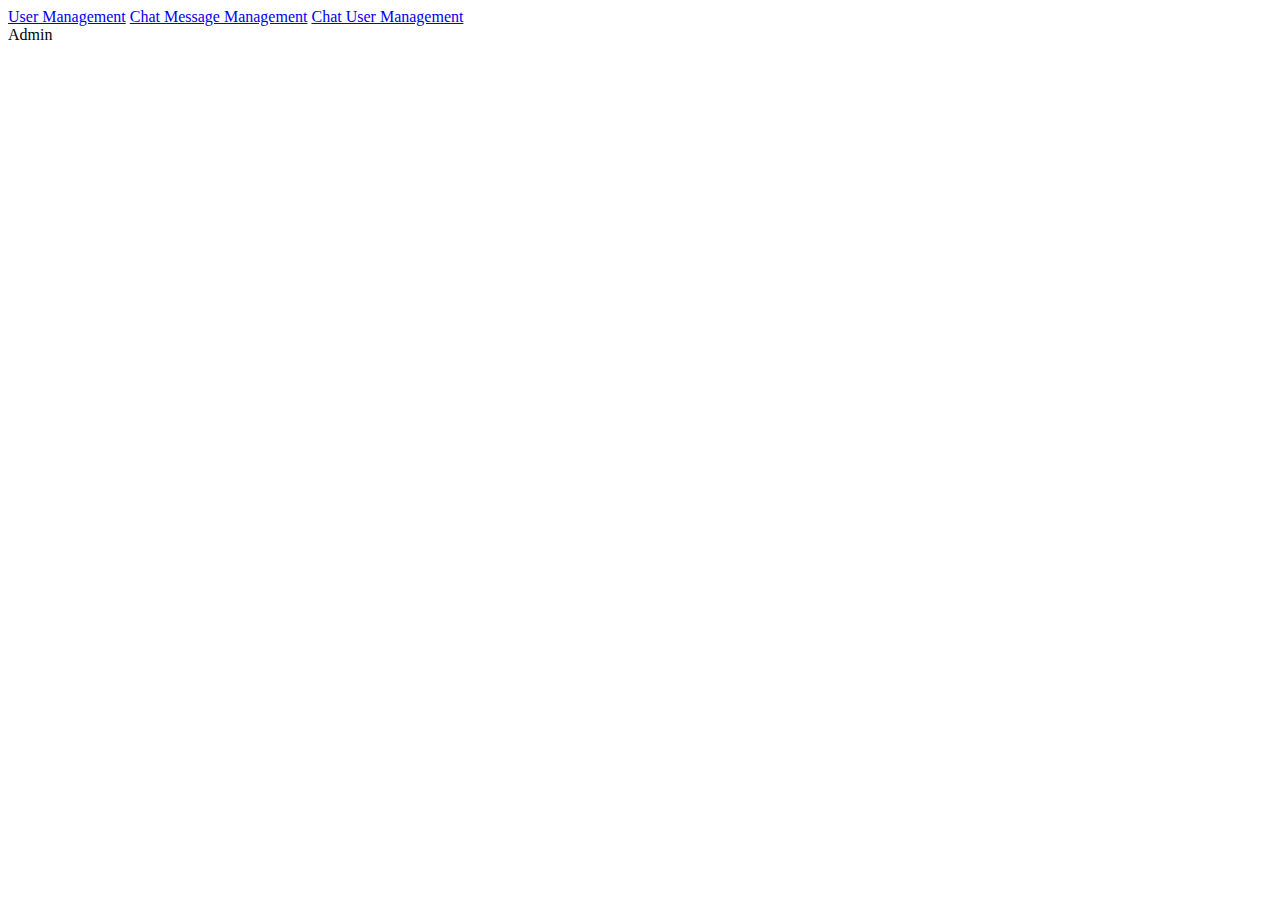
<file: src/main/resources/templates/admin.html>
<!DOCTYPE html>
<html>

<head>
    <meta th:include="headtags :: headtags" th:remove="tag" />
</head>

<body>
    <div>

        <!-- body content -->
        <div class="container-fluid">

            <div class="scrollmenu">
              <a href="admin/profile" th:href="@{/admin/profile}">User Management</a>
              <a href="admin/chat/message" th:href="@{/admin/chat/message}">Chat Message Management</a>
              <a href="admin/chat/user" th:href="@{/admin/chat/user}">Chat User Management</a>
            </div>

            Admin
        </div>
        <!-- body content -->

        <!-- footer -->
        <div th:include="footer :: footer" th:remove="tag"></div>
        <!-- footer -->
    </div>
    <script type="text/javascript" th:inline="javascript">
    //<![CDATA[
    $(document).ready(function() {
    });
    //]]>
    </script>
</body>

</html>
</file>
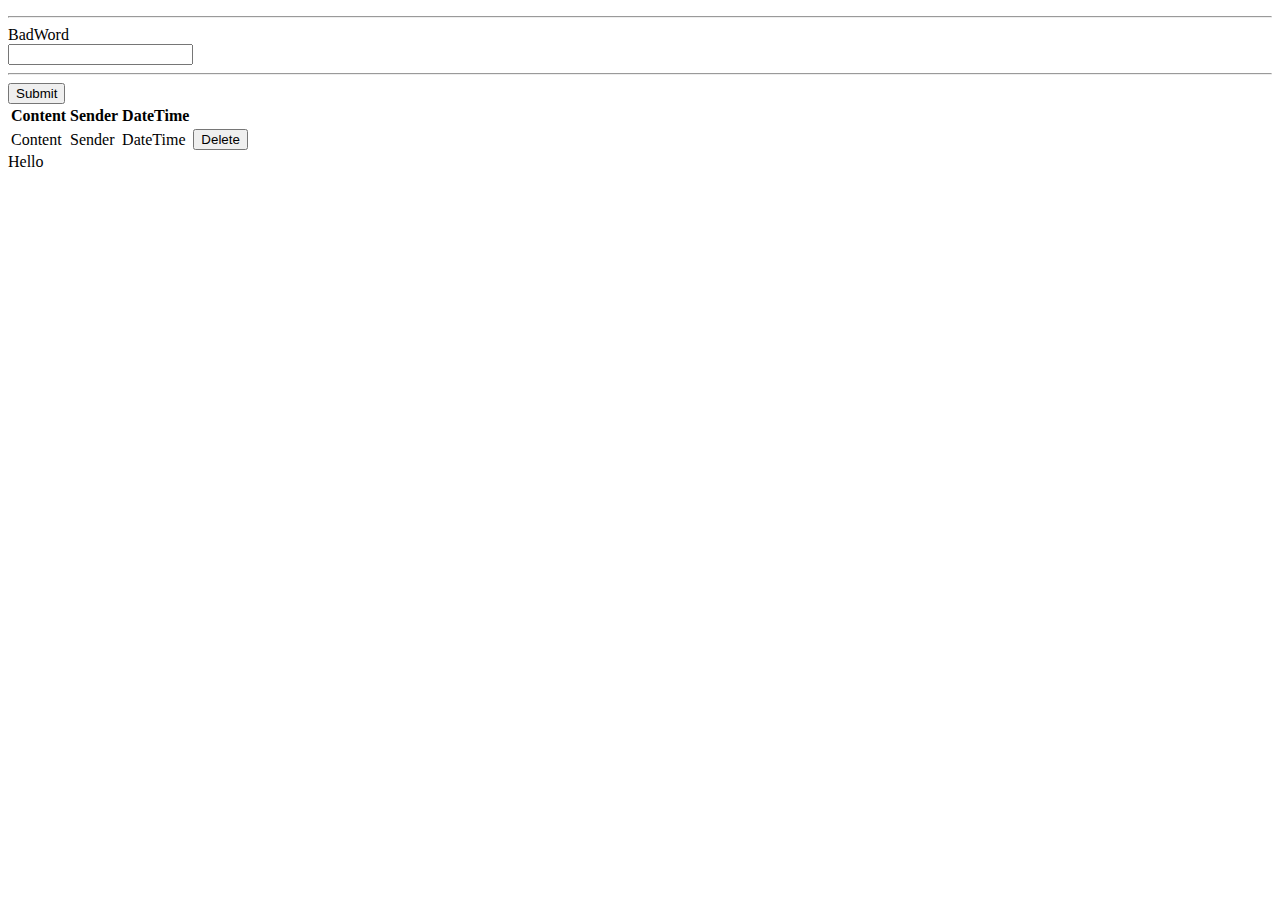
<file: src/main/resources/templates/adminChatMessage.html>
<!DOCTYPE html>
<html>

<head>
    <meta th:include="headtags :: headtags" th:remove="tag" />
</head>

<body>
    <div>

        <!-- body content -->
        <div class="container-fluid">

        <p>
            <span th:text="${chatRoom.name}"></span>
        </p>
        <hr />
        <div>
            <form action="#" th:action="@{|/admin/chat/badword|}" method="post" class="well container form-horizontal">
                <div class="form-group ">
                    <label class="col-sm-3 required control-label" for="badword">BadWord</label>
                    <div class="col-sm-9">
                        <input type="text" name="badWord" id="badWord" class="form-control input-sm" th:value="${chatRoom.badWord}" />
                    </div>
                </div>
                <div class="form-group">
                    <div class="col-xs-12 left">
                        <hr/>
                        <input type="submit" class="btn btn-info" />
                    </div>
                </div>

            </form>
        </div>
                    <table class="table table-bordered table-striped">
                                    <thead class="bg-info">
                                        <tr>
                                            <th>Content</th>
                                            <th>Sender</th>
                                            <th>DateTime</th>
                                            <th></th>
                                        </tr>
                                    </thead>
                                    <tbody>
                                        <tr th:each="message : ${messages}">
                                            <td th:text="${message.content}">Content</td>
                                            <td th:text="${message.Sender.username}">Sender</td>
                                            <td th:text="${message.createdDateTime}">DateTime</td>
                                            <td>
                                                <form action="#" th:action="@{|/admin/messages/delete/${message.id}|}" method="post">
                                                    <input class="delete" type="submit" value="Delete"/>
                                                </form>
                                            </td>
                                        </tr>
                                    </tbody>
                                </table>


            Hello
        </div>
        <!-- body content -->

        <!-- footer -->
        <div th:include="footer :: footer" th:remove="tag"></div>
        <!-- footer -->
    </div>
    <script src="../static/js/jquery-3.min.js" th:src="@{/js/jquery-3.min.js}"></script>
    <script src="../static/js/adminChatMessage.js" th:src="@{/js/adminChatMessage.js}"></script>
</body>

</html>
</file>
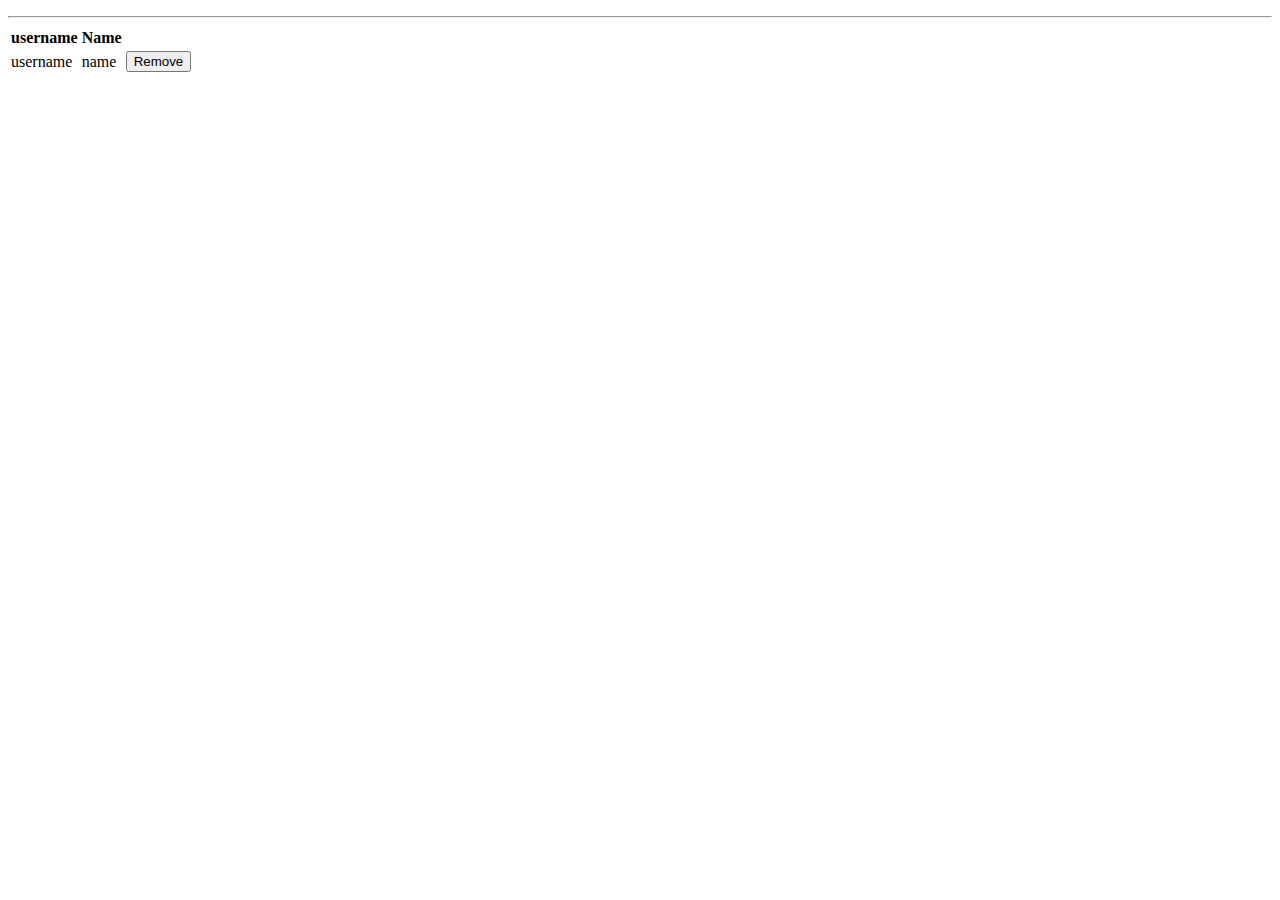
<file: src/main/resources/templates/adminChatUser.html>
<!DOCTYPE html>
<html>

<head>
    <meta th:include="headtags :: headtags" th:remove="tag" />
</head>

<body>
    <div>

        <!-- body content -->
        <div class="container-fluid">

        <p>
            <span th:text="${chatRoom.name}"></span>
        </p>
        <hr />
                    <table class="table table-bordered table-striped">
                                    <thead class="bg-info">
                                        <tr>
                                            <th>username</th>
                                            <th>Name</th>
                                            <th></th>
                                        </tr>
                                    </thead>
                                    <tbody>
                                        <tr th:each="user : ${chatRoom.users}">
                                            <td th:text="${user.username}">username</td>
                                            <td th:text="${user.firstName} + ' ' + ${user.lastName}">name</td>
                                            <td>
                                                <form action="#" th:action="@{|/admin/chat/${chatRoom.id}/user/remove/${user.id}|}" method="post">
                                                    <input class="delete" type="submit" value="Remove"/>
                                                </form>
                                            </td>
                                        </tr>
                                    </tbody>
                                </table>


        </div>
        <!-- body content -->

        <!-- footer -->
        <div th:include="footer :: footer" th:remove="tag"></div>
        <!-- footer -->
    </div>
    <script src="../static/js/jquery-3.min.js" th:src="@{/js/jquery-3.min.js}"></script>
    <script src="../static/js/adminChatUser.js" th:src="@{/js/adminChatUser.js}"></script>
</body>

</html>
</file>
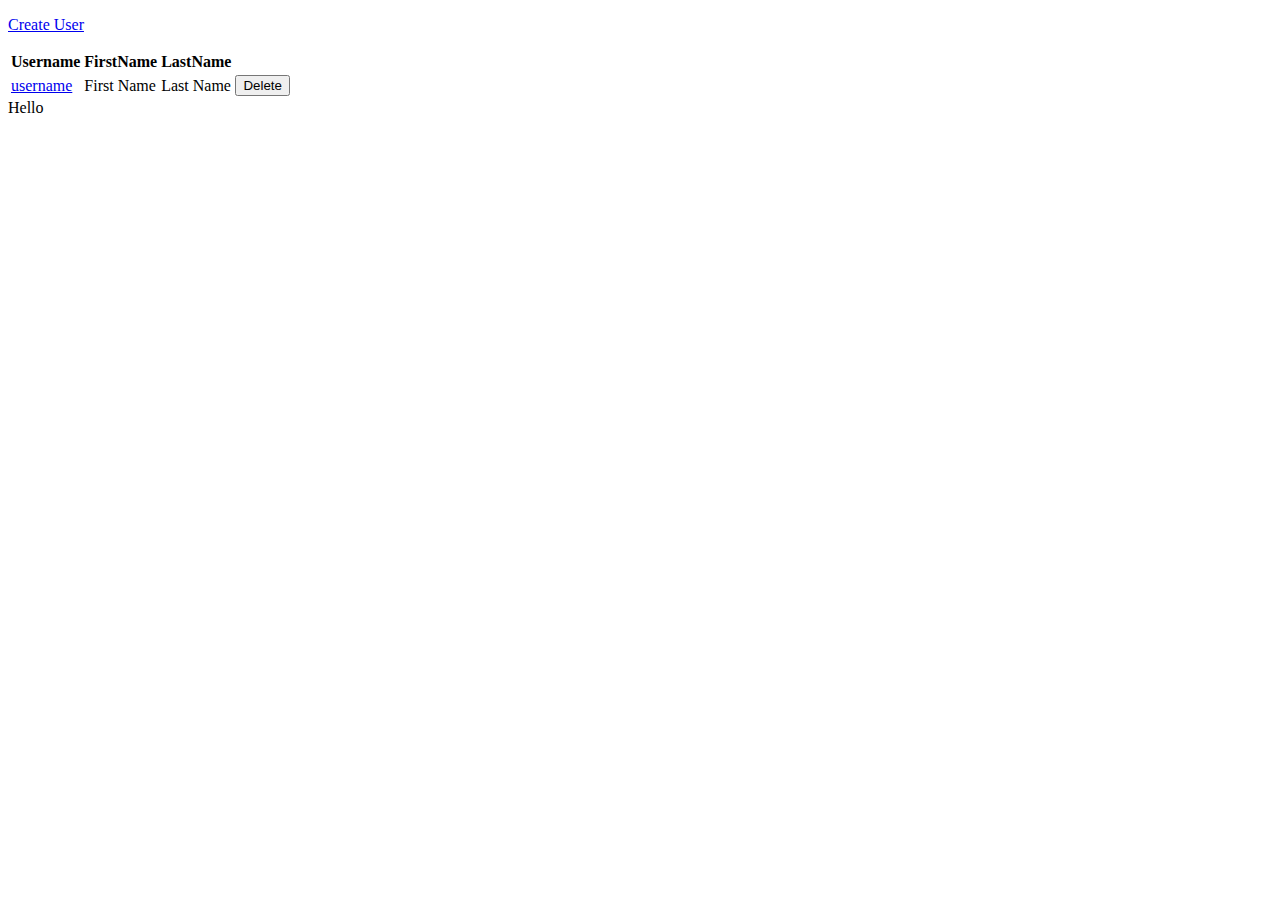
<file: src/main/resources/templates/adminProfile.html>
<!DOCTYPE html>
<html>

<head>
    <meta th:include="headtags :: headtags" th:remove="tag" />
</head>

<body>
    <div>

        <!-- body content -->
        <div class="container-fluid">

        <p>
        <a href="/admin/profile/create" th:href="@{/admin/profile/create}">Create User</a>
        </p>
                    <table class="table table-bordered table-striped">
                                    <thead class="bg-info">
                                        <tr>
                                            <th>Username</th>
                                            <th>FirstName</th>
                                            <th>LastName</th>
                                            <th></th>
                                        </tr>
                                    </thead>
                                    <tbody>
                                        <tr th:each="user : ${users}">
                                            <td>
                                                <a href="#" th:href="@{|/admin/profiles/${user.id}|}" th:text="${user.username}">username</a>
                                            </td>
                                            <td th:text="${user.firstName}">First Name</td>
                                            <td th:text="${user.lastName}">Last Name</td>
                                            <td>
                                                <form action="#" th:action="@{|/admin/profiles/delete/${user.id}|}" method="post">
                                                    <input class="delete" type="submit" value="Delete"/>
                                                </form>
                                            </td>
                                        </tr>
                                    </tbody>
                                </table>


            Hello
        </div>
        <!-- body content -->

        <!-- footer -->
        <div th:include="footer :: footer" th:remove="tag"></div>
        <!-- footer -->
    </div>
    <script src="../static/js/jquery-3.min.js" th:src="@{/js/jquery-3.min.js}"></script>
    <script src="../static/js/adminProfile.js" th:src="@{/js/adminProfile.js}"></script>
</body>

</html>
</file>
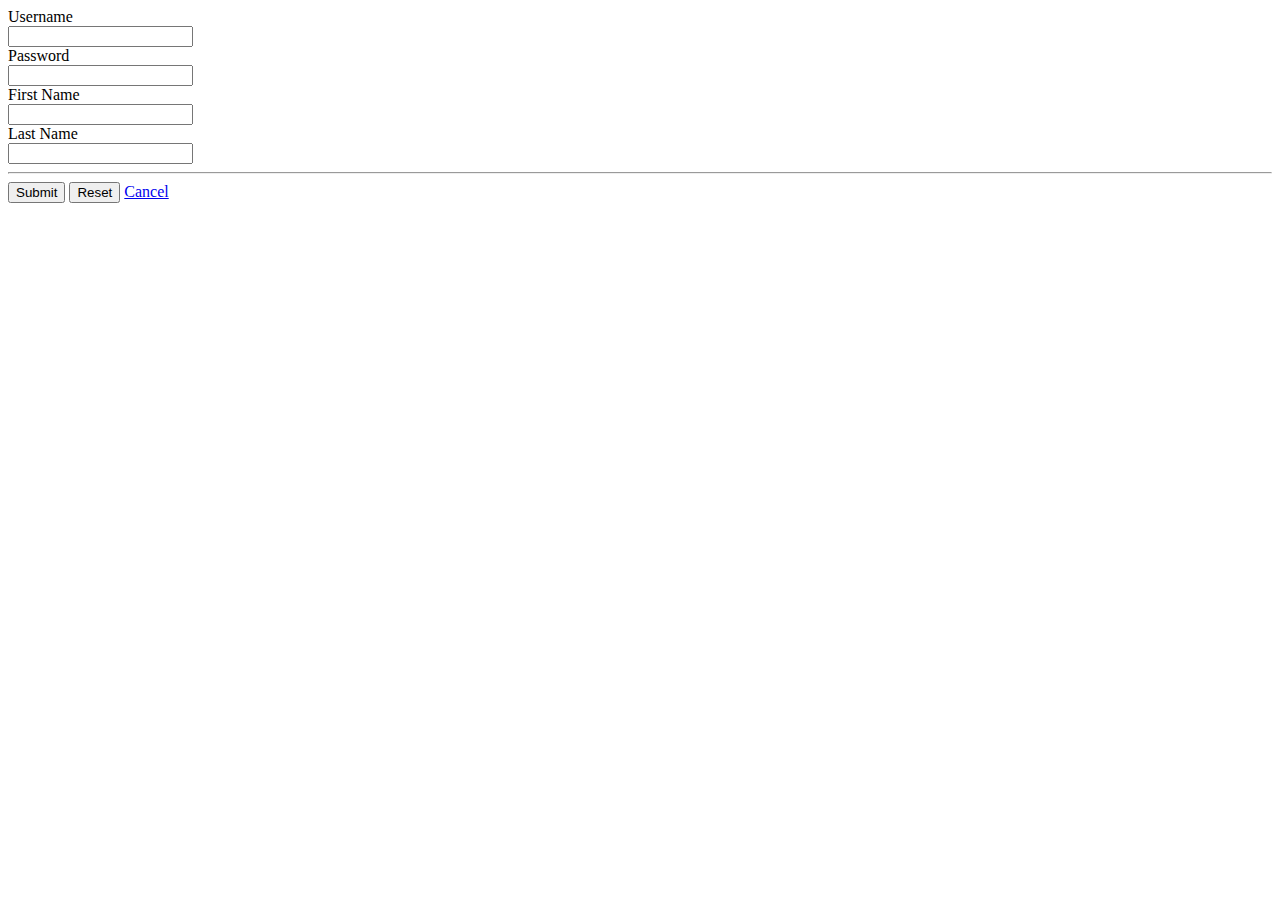
<file: src/main/resources/templates/profileCreate.html>
<!DOCTYPE html>
<html>

<head>
    <meta th:include="headtags :: headtags" th:remove="tag" />
</head>

<body>
    <div>

        <!-- body content -->
        <div class="container-fluid">

        <form action="#" th:action="''" th:object="${user}" method="post" class="well container form-horizontal">
                <div class="form-group ">
                    <label class="col-sm-3 required control-label" for="username" th:classappend="${#fields.hasErrors('*{username}')} ? text-danger : ''">Username
                    </label>
                    <div class="col-sm-9">
                        <input type="text" path="username" id="username" th:field="*{username}" class="form-control input-sm" />
                    </div>
                </div>
                <div class="form-group ">
                    <label class="col-sm-3 required control-label" for="password" th:classappend="${#fields.hasErrors('*{password}')} ? text-danger : ''">Password
                    </label>
                    <div class="col-sm-9">
                        <input type="password" path="password" id="password" th:field="*{password}" class="form-control input-sm" />
                    </div>
                </div>

            <div class="col-md-6 col-md-offset-3">
                <div class="form-group ">
                    <label class="col-sm-3 required control-label" for="name" th:classappend="${#fields.hasErrors('*{firstName}')} ? text-danger : ''">First Name
                    </label>
                    <div class="col-sm-9">
                        <input type="text" path="firstName" id="firstName" th:field="*{firstName}" class="form-control input-sm" />
                    </div>
                </div>
                <div class="form-group">
                    <label class="col-sm-3 control-label" for="lastName" th:classappend="${#fields.hasErrors('*{lastName}')} ? text-danger : ''">Last Name
                    </label>
                    <div class="col-sm-9">
                        <input type="text" path="lastName" th:field="*{lastName}" id="lastName" class="form-control input-sm" />
                    </div>
                </div>
                <div class="form-group">
                    <div class="col-xs-12 left">
                        <hr/>
                        <input type="submit" class="btn btn-info" />
                        <input type="reset" class="btn btn-info" />
                        <a class="btn btn-info right" href="/admin/profile" th:href="@{/admin/profile}">Cancel</a>
                    </div>
                </div>
            </div>
        </form>


        </div>
        <!-- body content -->

        <!-- footer -->
        <div th:include="footer :: footer" th:remove="tag"></div>
        <!-- footer -->
    </div>
    <script type="text/javascript" th:inline="javascript">
    //<![CDATA[
    $(document).ready(function() {
    });
    //]]>
    </script>
</body>

</html>
</file>
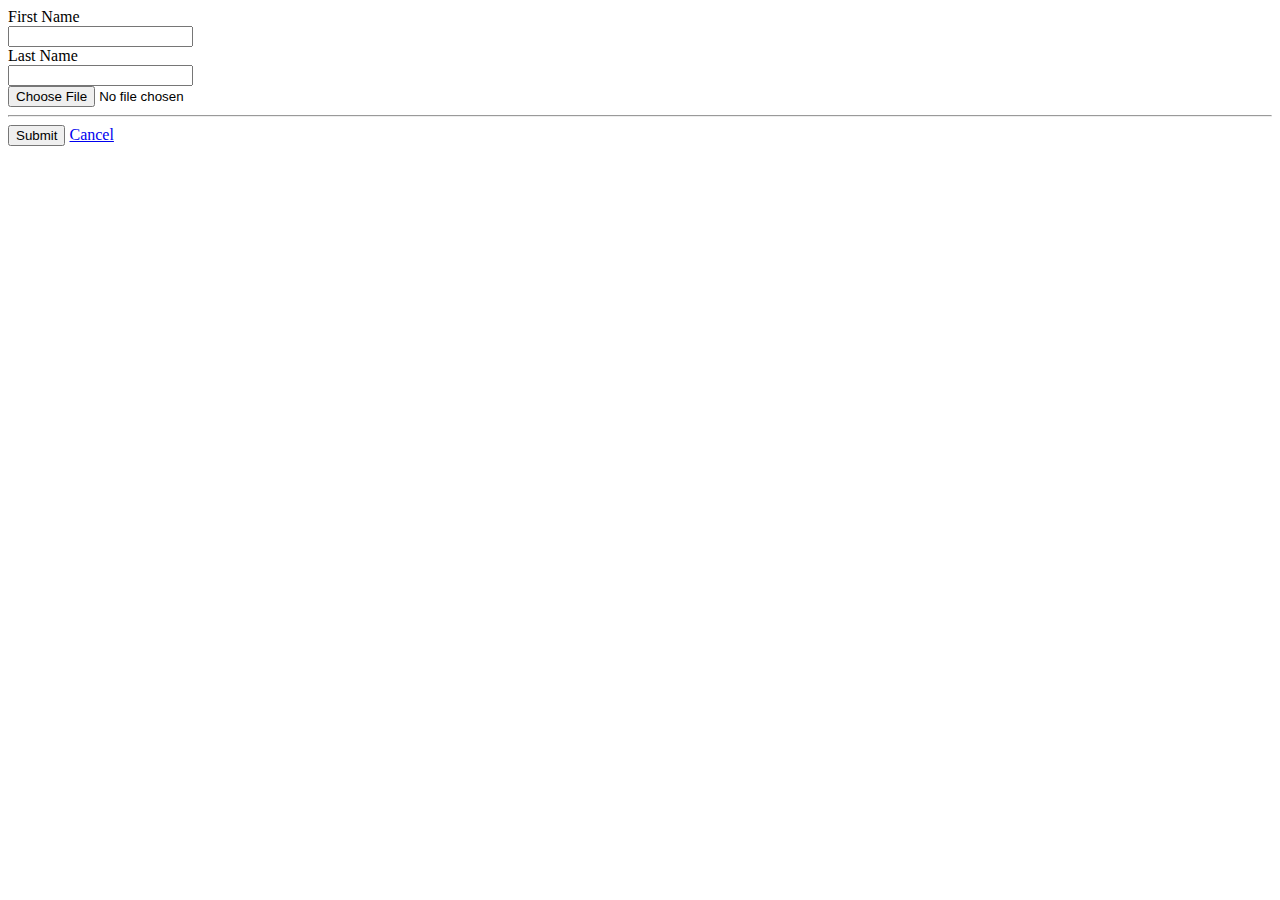
<file: src/main/resources/templates/profileUpdate.html>
<!DOCTYPE html>
<html>

<head>
    <meta th:include="headtags :: headtags" th:remove="tag" />
</head>

<body>
    <div>

        <!-- body content -->
        <div class="container-fluid">

        <form action="#" th:action="''" th:object="${profile}" method="post" class="well container form-horizontal" enctype="multipart/form-data">
            <div class="col-md-6 col-md-offset-3">
                <div class="form-group ">
                    <label class="col-sm-3 required control-label" for="name" th:classappend="${#fields.hasErrors('*{firstName}')} ? text-danger : ''">First Name
                    </label>
                    <div class="col-sm-9">
                        <input type="text" path="firstName" id="firstName" th:field="*{firstName}" class="form-control input-sm" />
                    </div>
                </div>
                <div class="form-group">
                    <label class="col-sm-3 control-label" for="lastName" th:classappend="${#fields.hasErrors('*{lastName}')} ? text-danger : ''">Last Name
                    </label>
                    <div class="col-sm-9">
                        <input type="text" path="lastName" th:field="*{lastName}" id="lastName" class="form-control input-sm" />
                    </div>
                </div>
                <div class="form-group">
                    <input type="file" name="file" />
                </div>
                <div class="form-group">
                    <div class="col-xs-12 left">
                        <hr/>
                        <input type="submit" class="btn btn-info" />
                        <a class="btn btn-info right" href="/admin/profile" th:href="@{/admin/profile}">Cancel</a>
                    </div>
                </div>
            </div>
        </form>


        </div>
        <!-- body content -->

        <!-- footer -->
        <div th:include="footer :: footer" th:remove="tag"></div>
        <!-- footer -->
    </div>
    <script type="text/javascript" th:inline="javascript">
    //<![CDATA[
    $(document).ready(function() {
    });
    //]]>
    </script>
</body>

</html>
</file>
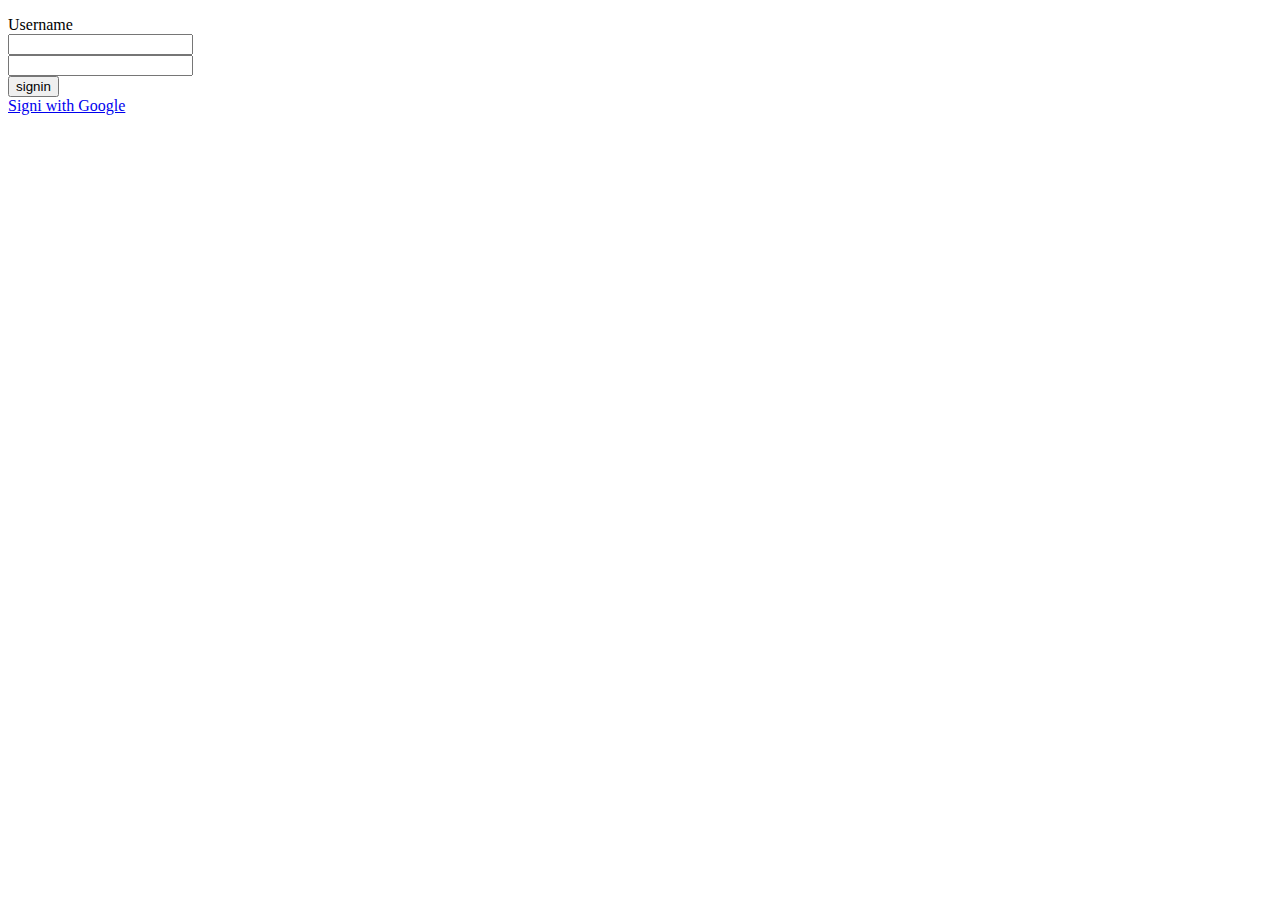
<file: src/main/resources/templates/signin.html>
<!DOCTYPE html>
<html>

<head>
    <meta th:include="headtags :: headtags" th:remove="tag" />
</head>

<body>
    <div class=" container-fluid main-wrapper">
        <!-- body content -->
        <div class="container-fluid daric-login-content">

            <div class="row">
                <div class="col-xs-12 col-sm-offset-3 col-sm-6">
                    <div class="row" id="error_box">
                        <div class="alert alert-danger">
                            <p th:text="${error}"></p>
                        </div>
                    </div>
                    <form class="well form-horizontal" action="signin" method="post">
                        <div class="form-group">
                            <label for="username" class="col-sm-3 control-label" th:text="#{login.username}">Username
                            </label>
                            <div class="col-sm-9">
                                <input type="text" class="form-control" name="username" id="username" th:placeholder="#{login.username}" />
                            </div>
                        </div>
                        <div class="form-group">
                            <label for="password" class="col-sm-3 control-label" th:text="#{login.password}">
                            </label>
                            <div class="col-sm-9">
                                <input type="password" class="form-control" name="password" id="password" th:placeholder="#{login.password}" />
                            </div>
                        </div>
                        <div class="form-group">
                            <div class="col-sm-offset-3 col-sm-9">
                                <button type="submit" class="btn btn-info" th:text="#{login.submit}">signin</button>
                            </div>
                        </div>
                        <div class="form-group">
                            <div class="col-sm-offset-3 col-sm-9">
                                <a href="https://accounts.google.com/o/oauth2/auth?scope=email&redirect_uri=http://localhost:8080/oauth2callback&response_type=code&client_id=66744947469-2lf2immos8p8jtichrssnk1b1iufpb8u.apps.googleusercontent.com&approval_prompt=force">Signi with Google</a>
                            </div>
                        </div>
                    </form>
                </div>
            </div>
        </div>
        <!--menu-txt-gray body content -->
        <!-- footer -->
        <div th:include="footer :: footer" th:remove="tag"></div>
        <!-- footer -->
    </div>

</body>

</html>
</file>
